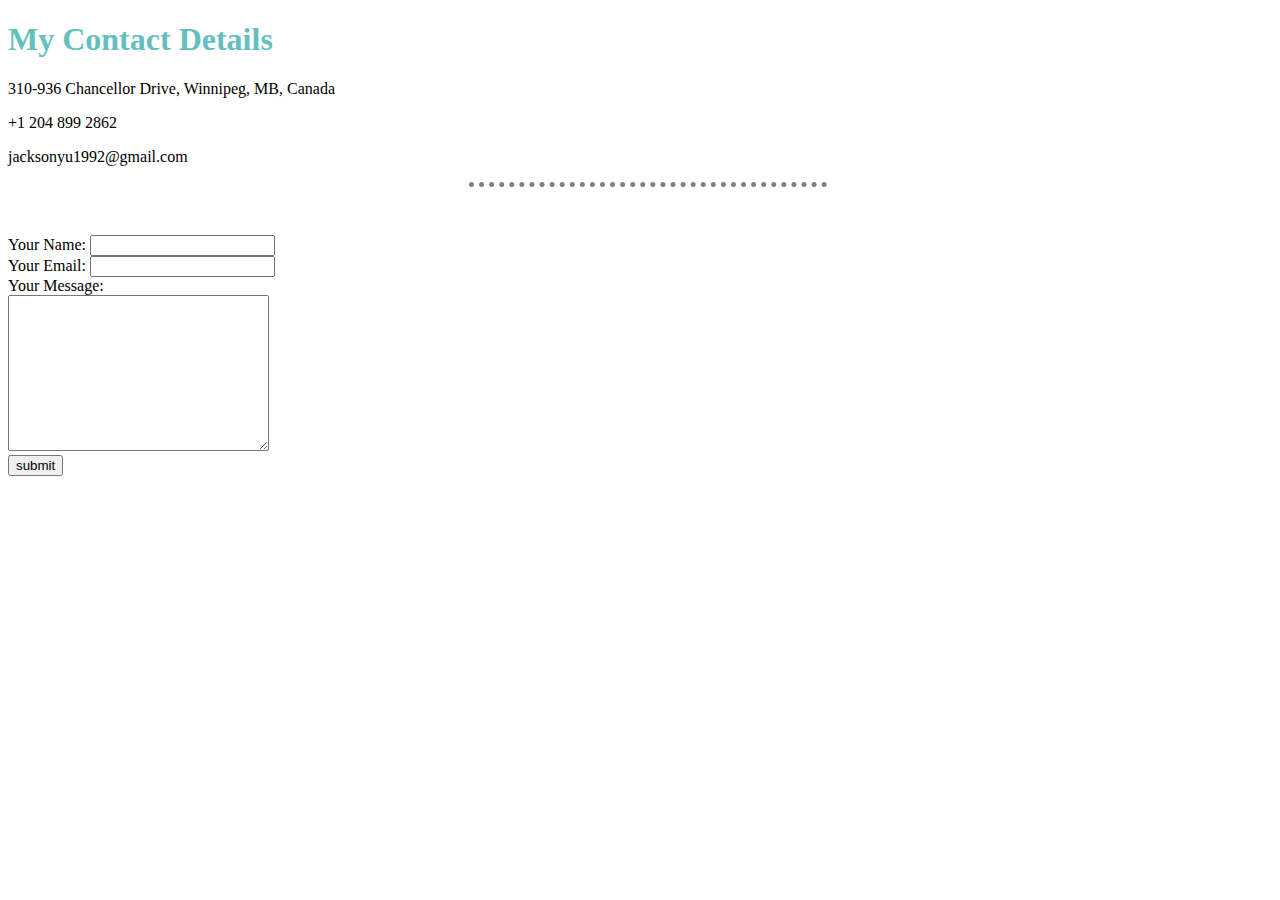
<file: static/contact-me.html>
<!DOCTYPE html>
<html lang="en" dir="ltr">

<head>
  <meta charset="utf-8">
  <title>Contact Me</title>
  <link rel="stylesheet" href="css/styles.css">
</head>

<body>
  <h1>My Contact Details</h1>
  <p>310-936 Chancellor Drive, Winnipeg, MB, Canada</p>
  <p>+1 204 899 2862</p>
  <p>jacksonyu1992@gmail.com</p>
  <hr>
  <form action="mailto:studywithjackson@gmail.com" method="post" enctype="text/plain">
    <label>Your Name:</label>
    <input type="text" name="yourName" value=""><br>
    <label>Your Email:</label>
    <input type="email" name="yourEmail" value=""><br>
    <label>Your Message:</label><br>
    <textarea name="yourMessage" rows="10" cols="30"></textarea><br>
    <input type="submit" name="" value="submit">
  </form>
</body>

</html>
</file>
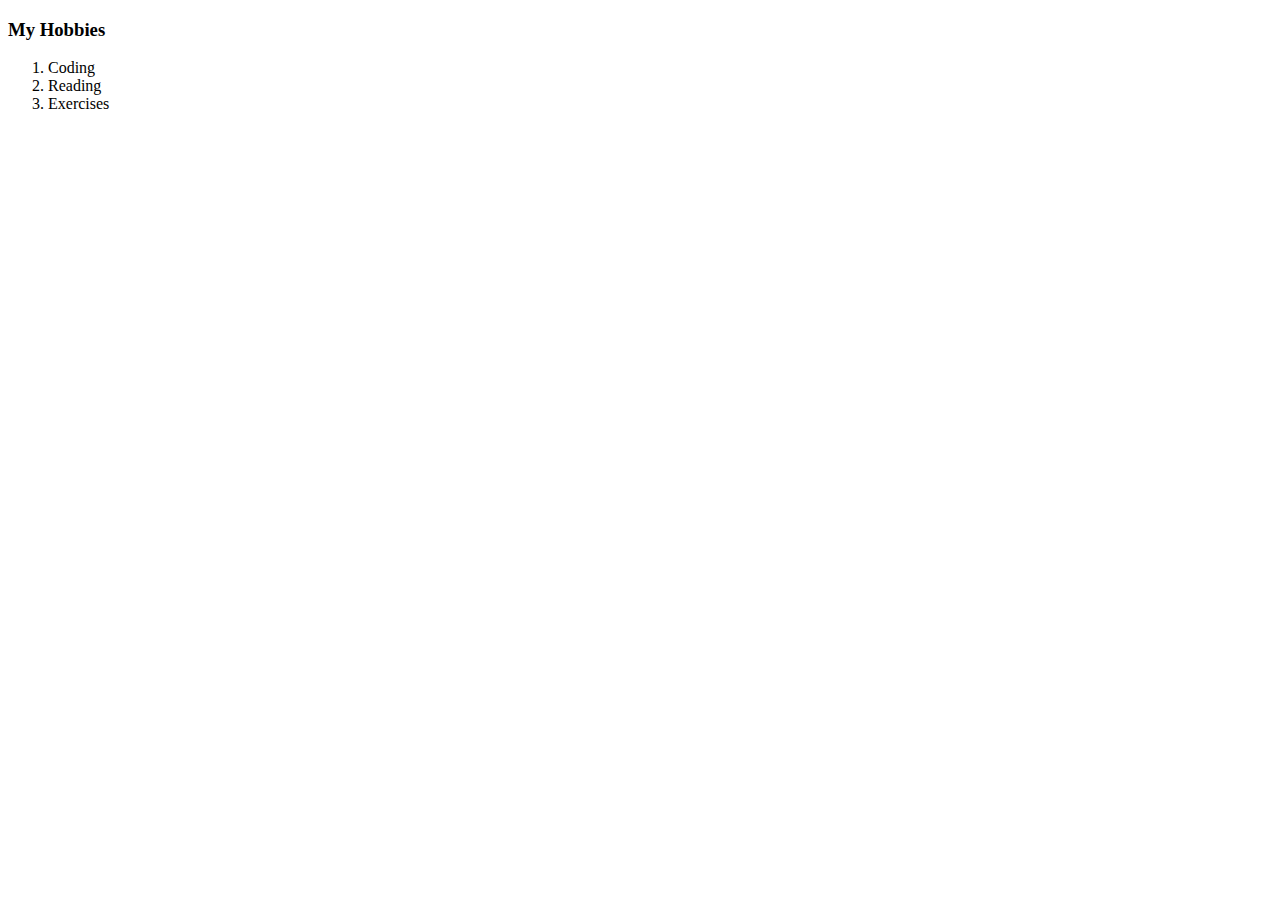
<file: static/hobbies.html>
<!DOCTYPE html>
<html lang="en" dir="ltr">

<head>
  <meta charset="utf-8">
  <title>My Hobbies</title>
  <link rel="stylesheet" href="css/styles.css">
</head>

<body>
  <h3>My Hobbies</h3>
  <ol>
    <li>Coding</li>
    <li>Reading</li>
    <li>Exercises</li>
  </ol>
</body>

</html>
</file>
<file: static/css/styles.css>
a:link {
  text-decoration: none;
}

a:visited {
  text-decoration: none;
}

a:hover {
  text-decoration: underline;
}

a:active {
  text-decoration: underline;
}


h1 {
  color: #66BFBF;
}

hr {
  border-style: none;
  border-top-style: dotted;
  border-color: grey;
  border-width: 5px;
  width: 28%;
  padding: 20px 0;
}

img {
  width: 200px;
}

html, body {
    width: 100%;
}
table {
    margin: 0 auto;
}

.github {
  margin-left: 0;
}

.githubimg {
  width: 20px;
}

.linkedinimg {
  width: 20px;
}

.youtubeimg {
  width: 25px;
}

.subtitle {
    color: #66BFBF;
    text-align: center;
    padding: 20px, 0;
}

.workdate {
  text-align: right;
}
</file>
